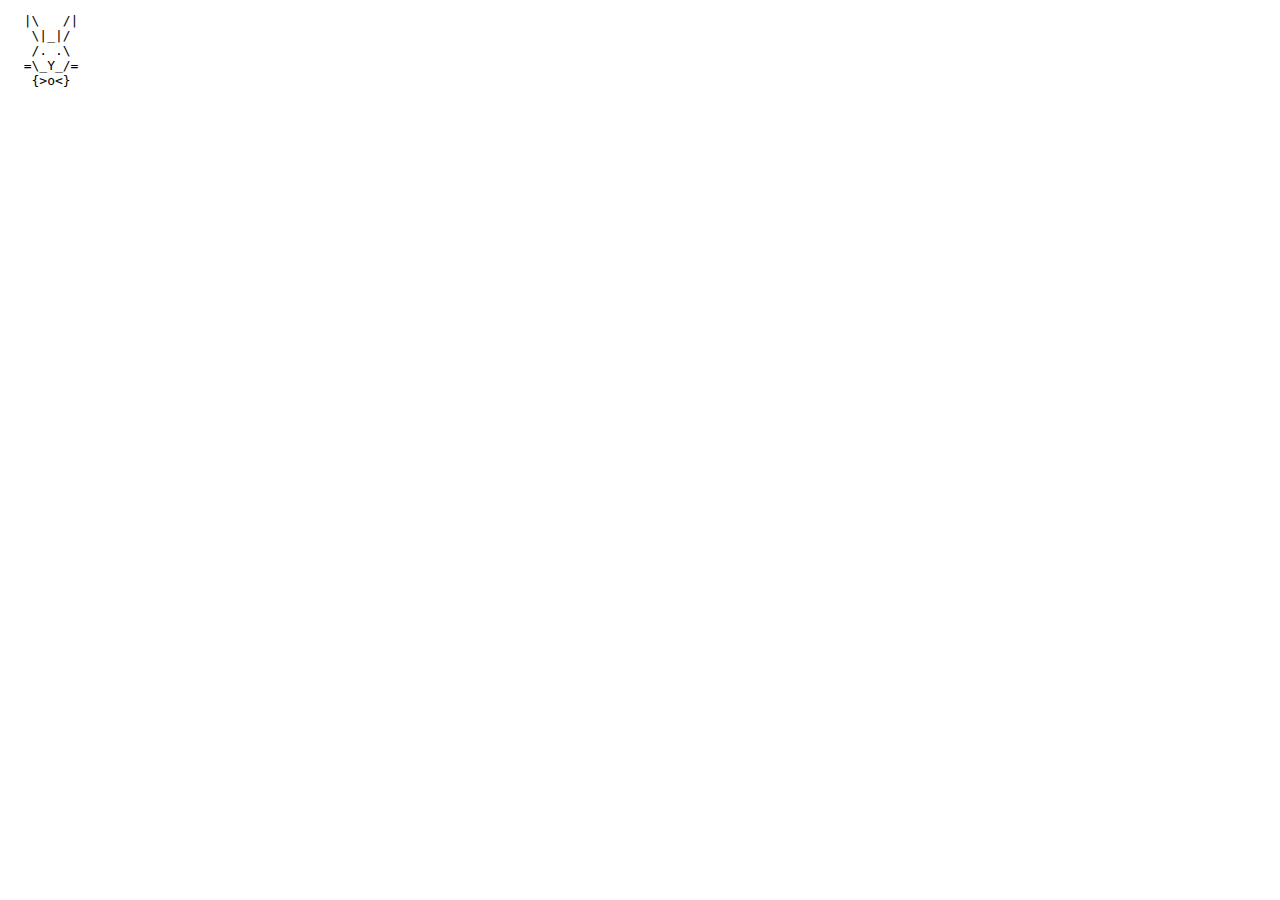
<file: 03_own_events/index.html>
<!DOCTYPE html>
<html>
<head>
  <title>rabbit</title>
</head>
<body>

<pre id="rabbit">
  |\   /|
   \|_|/
   /. .\
  =\_Y_/=
   {>o<}
</pre>

<script>
debugger;

  function hide() {
    debugger;
    var event = new Event("hide", {
      cancelable: true
    });
    if (!rabbit.dispatchEvent(event)) {
      alert( 'действие отменено обработчиком' );
    } else {
      rabbit.hidden = true;
    }
  }

  rabbit.addEventListener('hide', function(event) {
    if (confirm("Вызвать preventDefault?")) {
      event.preventDefault();
    }
  });

  // прячемся через 2 секунды
  setTimeout(hide, 2000);

</script>

</body>
</html>
</file>
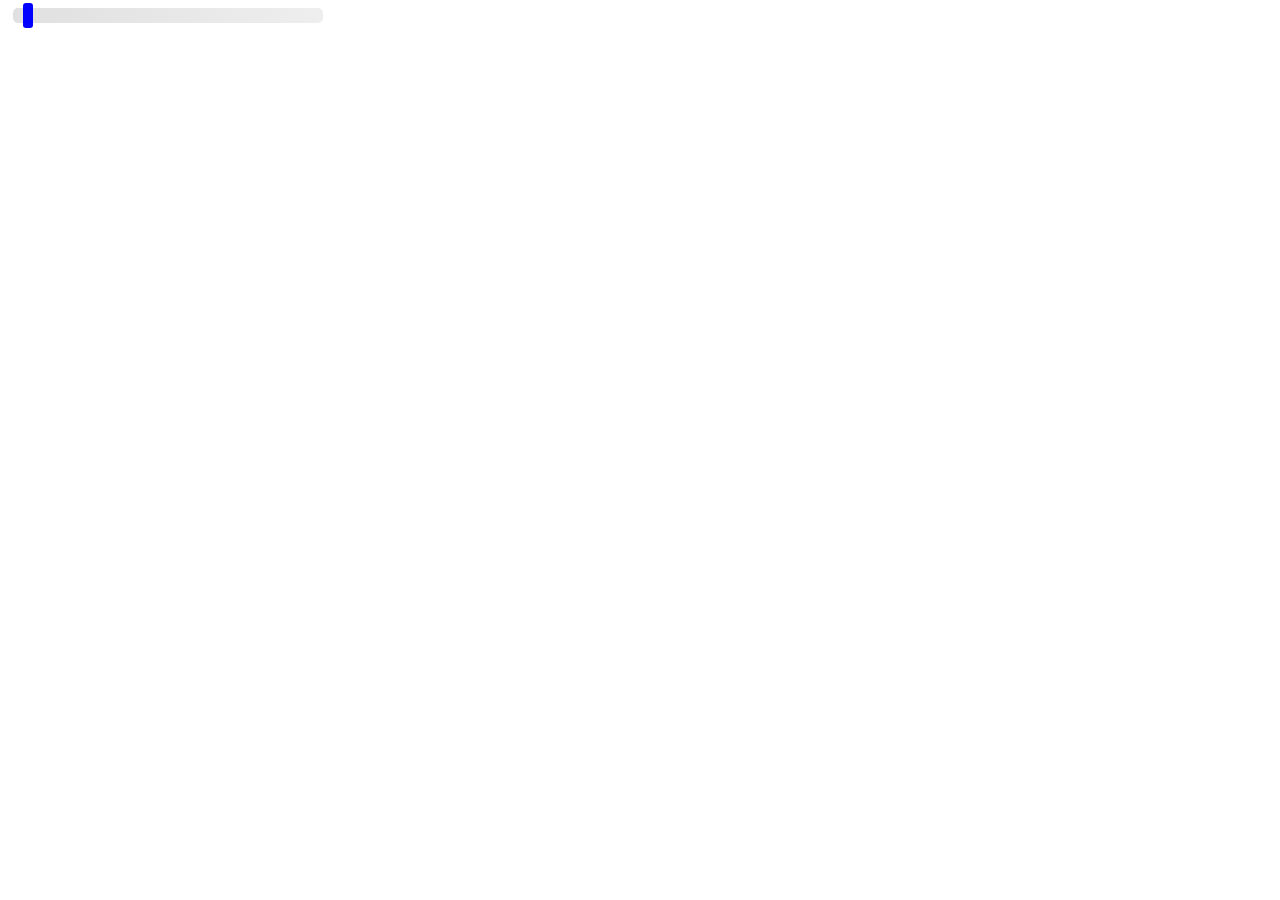
<file: 04_slider/index.html>
<!DOCTYPE html>
<html>
<head>
  <meta charset="UTF-8">
  <link rel="stylesheet" href="styles.css">
	<title>slider</title>
</head>
<body>
  <div id="slider" class="slider">
    <div class="thumb"></div>
  </div>

<script src="main.js"></script>
</body>
</html>
</file>
<file: 04_slider/styles.css>
.slider {
  border-radius: 5px;
  background: #E0E0E0;
  background: -moz-linear-gradient(left top, #E0E0E0, #EEEEEE) repeat scroll 0 0 transparent;
  background: -webkit-gradient(linear, left top, right bottom, from(#E0E0E0), to(#EEEEEE));
  background: linear-gradient(left top, #E0E0E0, #EEEEEE);
  width: 310px;
  height: 15px;
  margin: 5px;
}

.thumb {
  width: 10px;
  height: 25px;
  border-radius: 3px;
  position: relative;
  left: 10px;
  top: -5px;
  background: blue;
  cursor: pointer;
}
</file>
